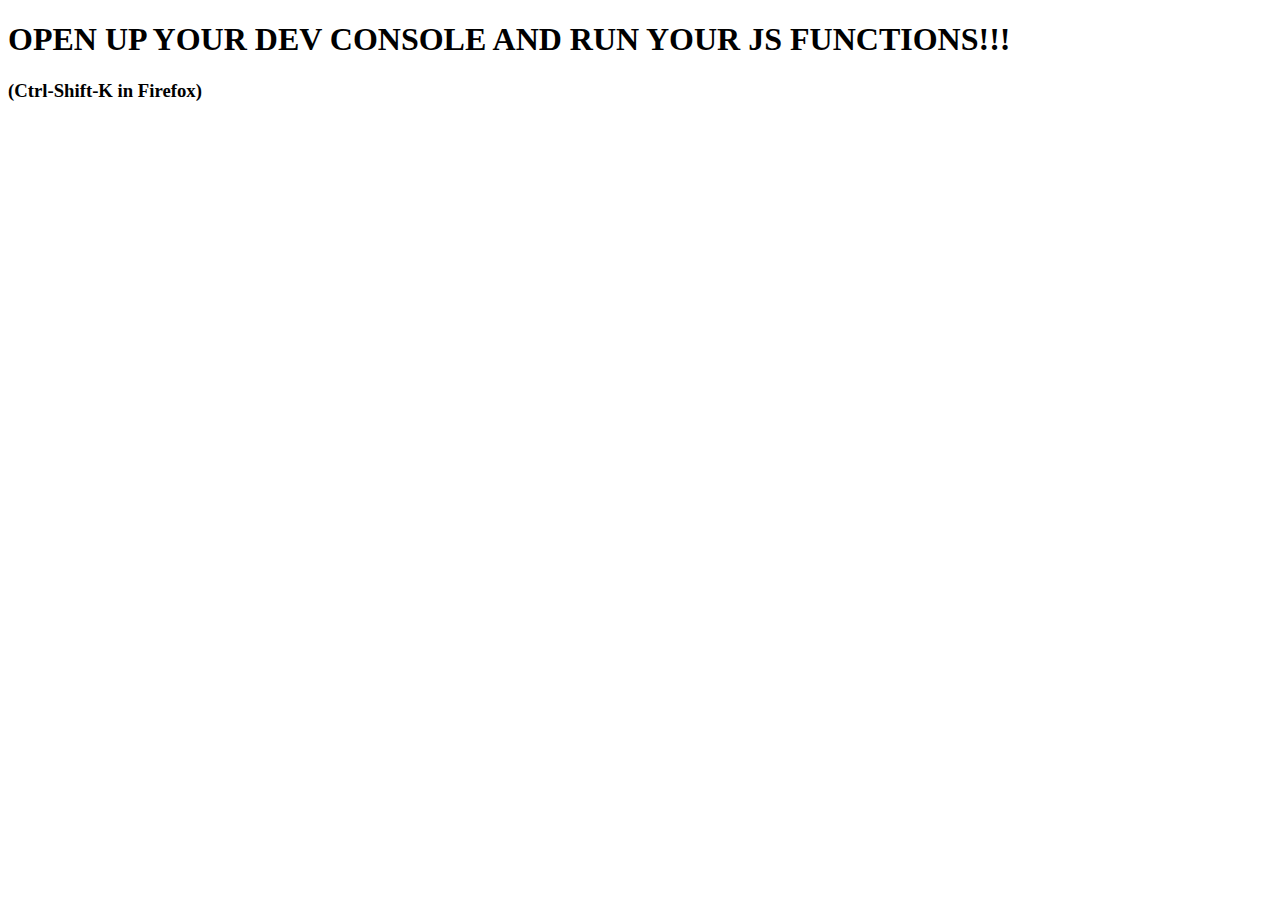
<file: 27_js/index.html>
<!DOCTYPE html>

<!--
     Team Phantom Tollbooth :: Clyde Sinclair, Fierce Dragon
     SoftDev pd0
     K27 -- Basic functions in JavaScript
     2022-02-03r
-->

<html lang="en">
  <!-- HTML file for intro JavaScript work -->

  <html>
    <head>
      <meta charset="utf-8"/>
      <title>JS work the first</title>
    </head>
    <body>
      <H1>OPEN UP YOUR DEV CONSOLE AND RUN YOUR JS FUNCTIONS!!!</H1>
      <h3>(Ctrl-Shift-K in Firefox)</h3>

      <script src="fibfac.js"></script>
    </body>
  </html>
</file>
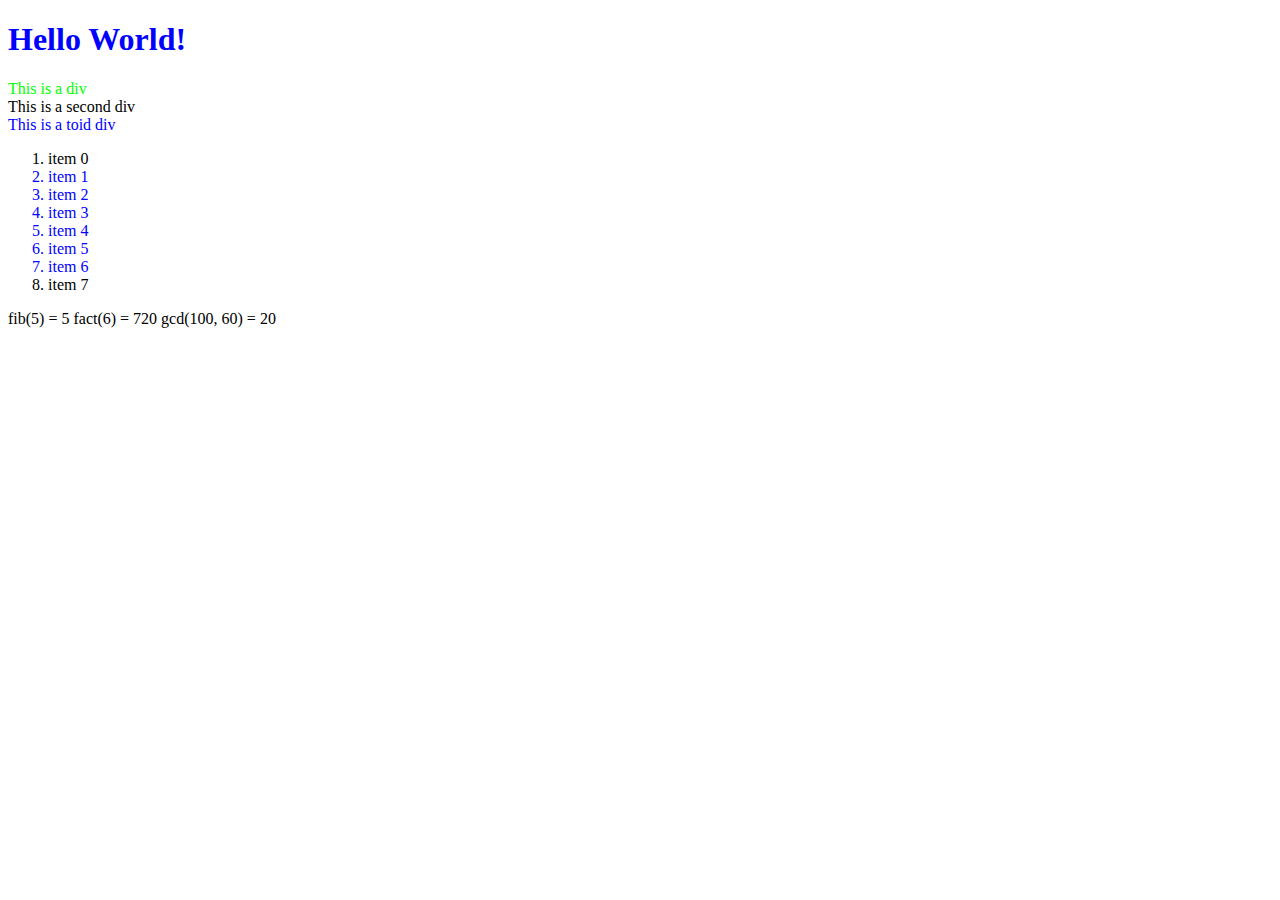
<file: 28_jsdom/index.html>
<!DOCTYPE html>

<!--
     Team Phantom Tollbooth :: Clyde Sinclair, Fierce Dragon
     SoftDev pd0
     K28 -- Manipulating the DOM
     2022-02-08t
   --------------------------------------------------
-->

<html lang="en">
  <!-- HTML file for exploring JavaScript interactions with the DOM -->

  <head>
    <meta charset="utf-8">
    <style>
      .red   {color : #ff0000;}
      .green {color : #00ff00;}
      .blue  {color : #0000ff;}
    </style>
  </head>

  <body>
    <h1 id="h" class="blue">Hello World!</h1>

    <div id="div1" class="green">This is a div</div>
    <div id="div2">This is a second div</div>
    <div class="blue">This is a toid div</div>

    <ol id="thelist">
      <li class="">item 0</li>
      <li class="green blue">item 1</li>
      <li class="green blue">item 2</li>
      <li class="red green blue">item 3</li>
      <li class="red green blue">item 4</li>
      <li class="green blue">item 5</li>
      <li class="green blue">item 6</li>
      <li class="">item 7</li>
    </ol>

    <script src="dommy_consolery.js"></script>

  </body>
</html>
</file>
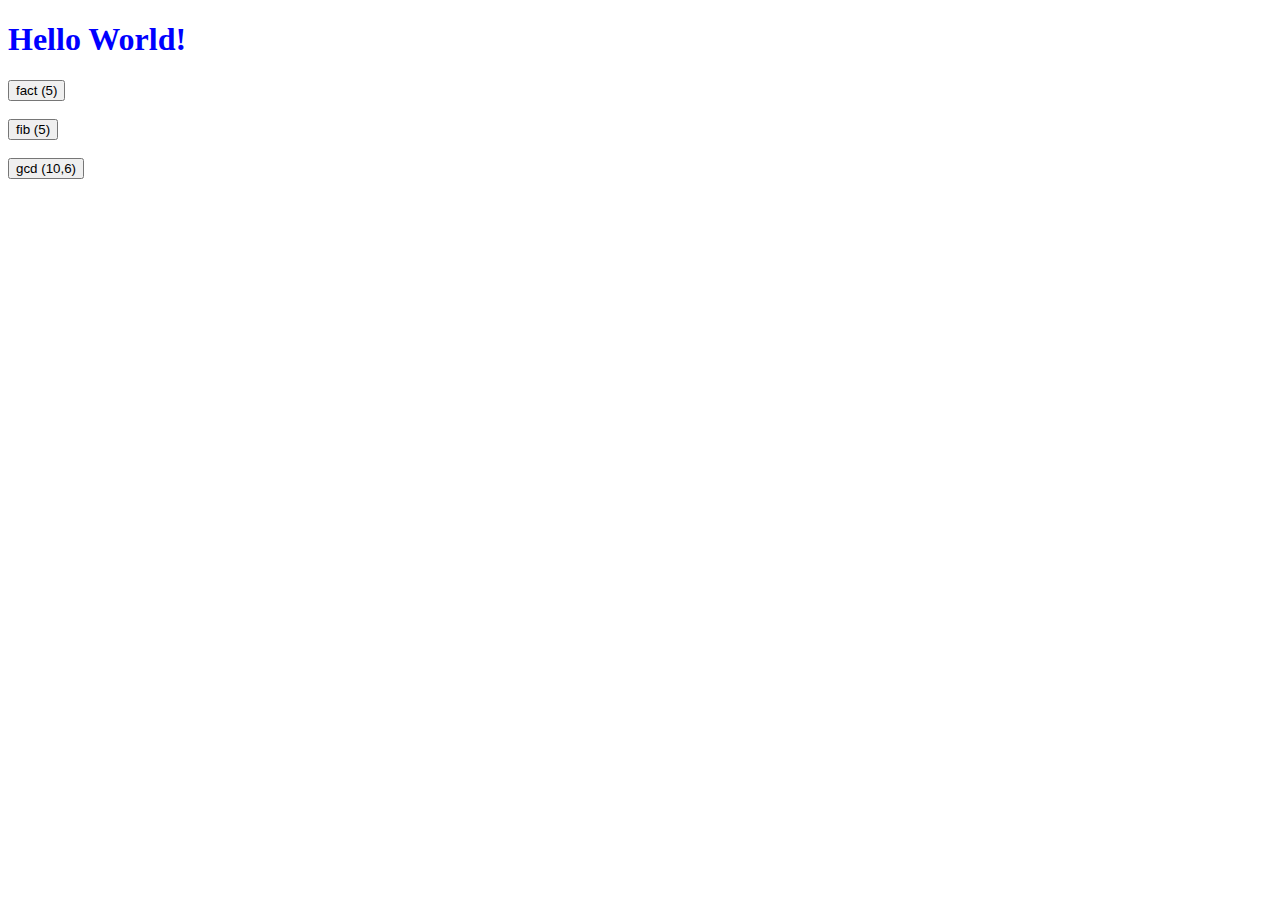
<file: 29_jsdom/index.html>
<!DOCTYPE html>

<!--
     Team Persons :: Justin Morrill, Cameron Nelson, Austin Ngan
     SoftDev pd2
     K29
     2022-02-9
   --------------------------------------------------
-->

<html lang="en">
  <!-- HTML file for exploring JavaScript interactions with the DOM -->

  <head>
    <meta charset="utf-8">
    <style>
      .red   {color : #ff0000;}
      .green {color : #00ff00;}
      .blue  {color : #0000ff;}
    </style>
  </head>

  <body>
    <h1 id="h" class="blue">Hello World!</h1>

	<button id="fact_button"> fact (5) </button> 
	<div id="fact_div"> </div>
	<br>
	<button id="fib_button"> fib (5) </button> 
	<div id="fib_div"> </div>
	<br>
	<button id="gcd_button"> gcd (10,6) </button> 
	<div id="gcd_div"> </div>

    <script src="dommy_consolery.js"></script>

  </body>
</html>
</file>
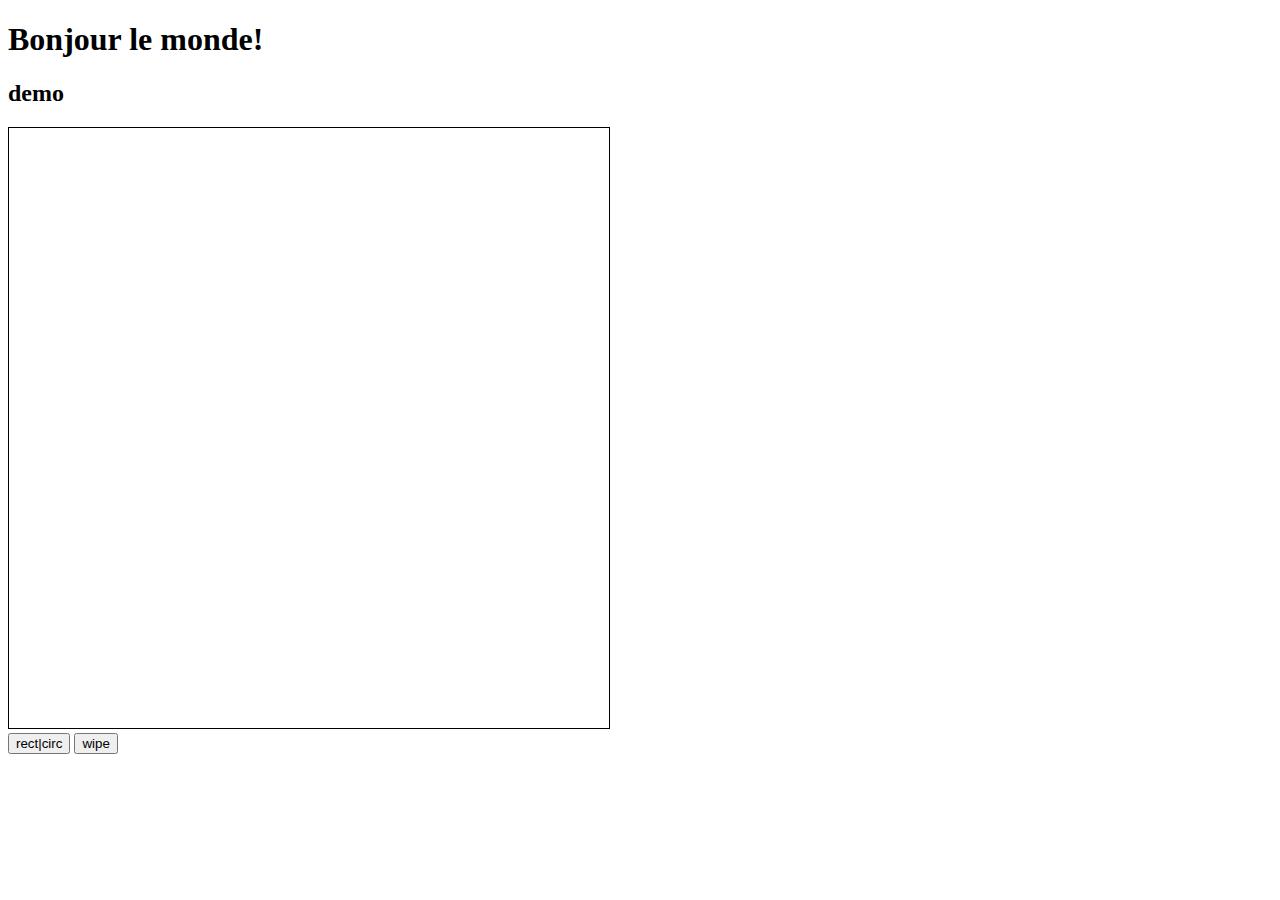
<file: 30_jsdraw/index.html>
<!DOCTYPE html>
<html lang="en">
<!-- 
Cameron Nelson, Austin Ngan
Softdev pd2
K30 -- canvas based JS drawing 
2022-2-14
-->

<head>
	<meta charset="utf-8"/>
	<title> basic JS canvas </title>
	
	<style>
		#slate { border: 1px solid black; }
	</style>
</head>

<body>
	<h1> Bonjour le monde! </h1>
	<h2> demo </h2>

	<div>
		<canvas height="600" width="600" id="slate">
		dis dat alt txt tho
		</canvas>
	</div>
	
	<button id="buttonToggle"> rect|circ </button>
	<button id="buttonClear"> wipe </button>
	
	<script src="clickdraw.js"></script>

</body>
</file>
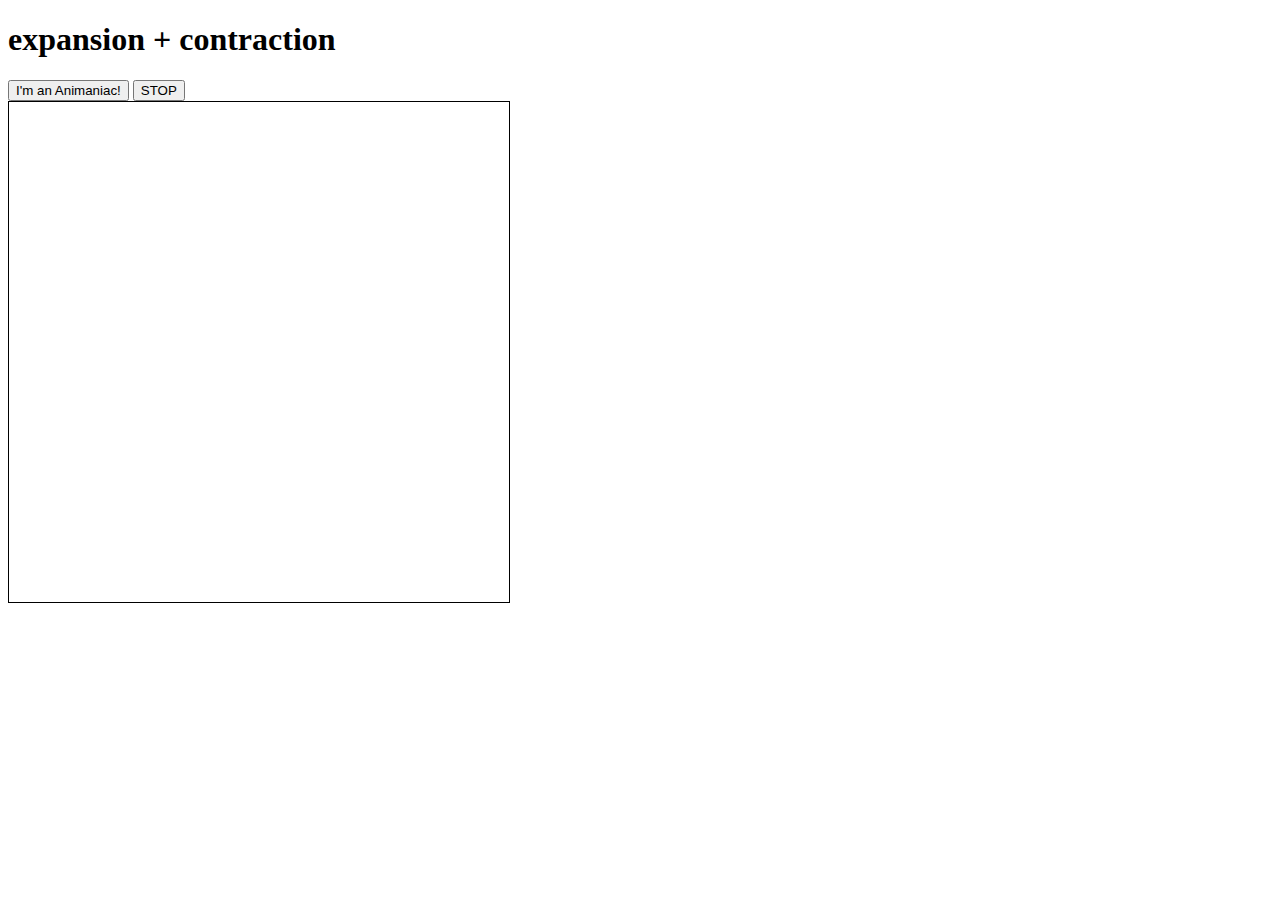
<file: 31_js-anim/index.html>
<!DOCTYPE html>
<html lang="en">
  <!-- Team Phantom Tollbooth :: Clyde Sinclair, Fierce Dragon
       SoftDev pd0
       K31 -- canvas based JS animation
       2022-02-15t

       HTML file for JavaScript canvas work
  -->

  <head>
    <meta charset="utf-8"/>
    <title>basic JS canvas work</title>
  </head>


  <head>
    <meta charset="utf-8"/>
    <title>The State of Animania</title>
  </head>

  <style>
    #playground { border: 1px solid black }
  </style>

  <h1>expansion + contraction</h1>

  <div>
    <button id="buttonCircle">
      I'm an Animaniac!
    </button>

    <button id="buttonStop">
      STOP
    </button>
  </div>

  <canvas width="500" height="500" id="playground">
  </canvas>

  <script src="animate.js"></script>

</html>
</file>
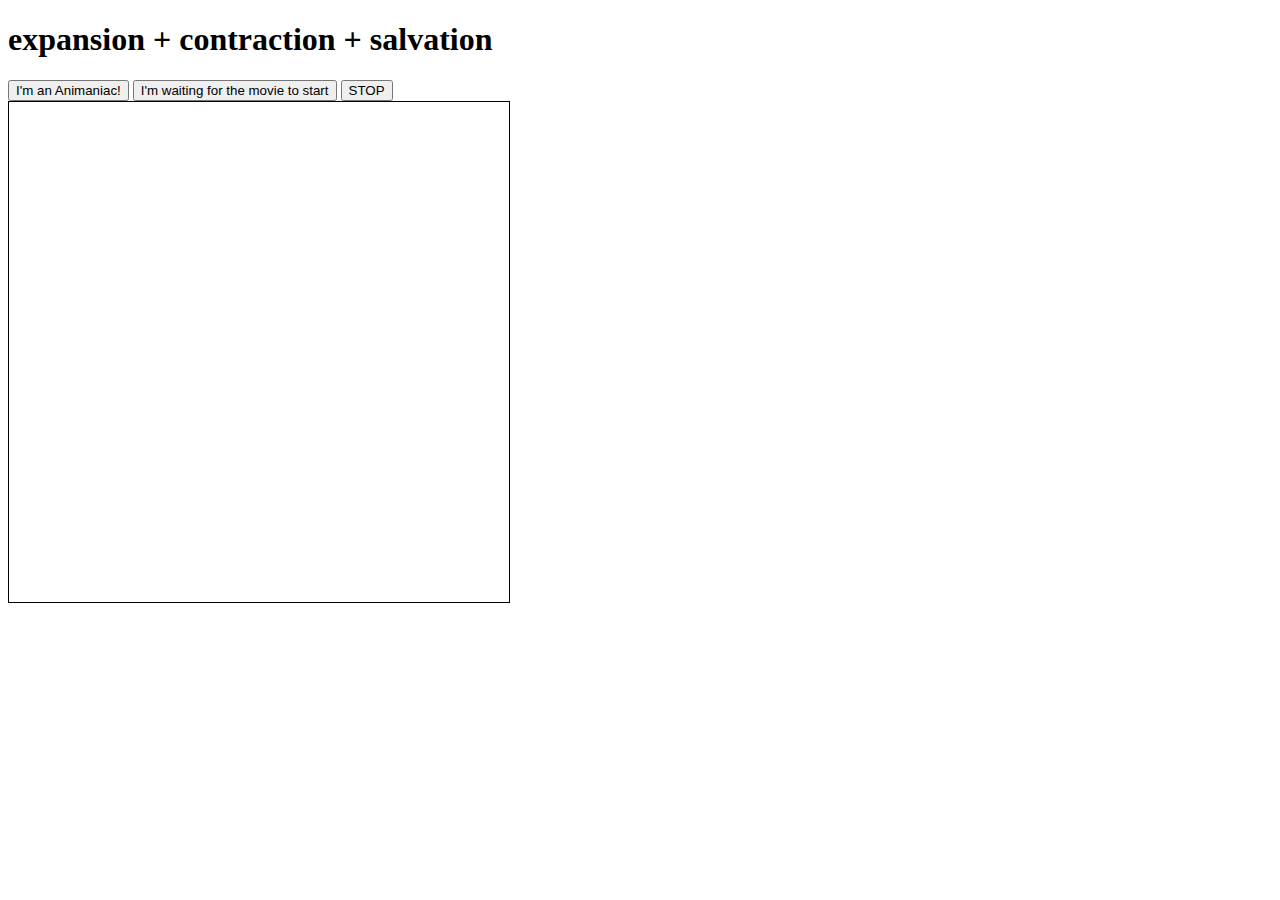
<file: 32_js-anim/index.html>
<!DOCTYPE html>
<html lang="en">
  <!-- Team Phantom Tollbooth -- Cameron Nelson, Jesse Xie
       SoftDev pd2
       K32 -- canvas based JS animation
       2022-02-17

       HTML file for JavaScript canvas work
  -->

  <head>
    <meta charset="utf-8"/>
    <title>basic JS canvas work</title>
  </head>


  <head>
    <meta charset="utf-8"/>
    <title>The State of Animania</title>
  </head>

  <style>
    #playground { border: 1px solid black }
  </style>

  <h1>expansion + contraction + salvation</h1>

  <div>
    <button id="buttonCircle">
      I'm an Animaniac!
    </button>
	<button id="buttonDVD">
	  I'm waiting for the movie to start
	</button>
    <button id="buttonStop">
      STOP
    </button>
  </div>

  <canvas width="500" height="500" id="playground">
  </canvas>

  <script src="animate.js"></script>

</html>
</file>
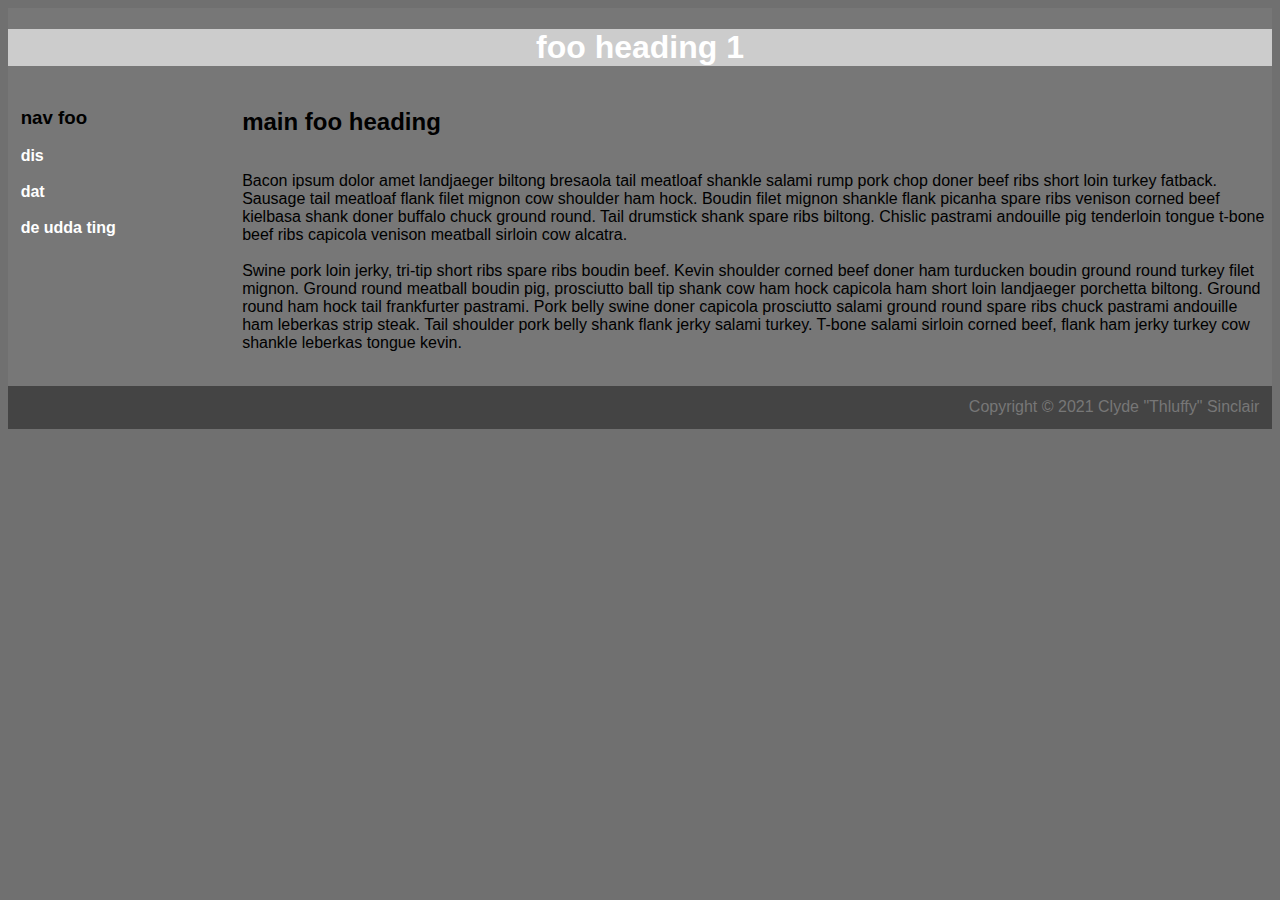
<file: 18_css/0_inline/index.html>
<!DOCTYPE html>
<html lang="en">
  <!-- Cameron Nelson
       SoftDev pd2
       K18 -- CSS basics
       2021-11-22

	 WORK FILE for CSS 	
  -->

  <head>
    <meta charset="utf-8"/>
    <title>foo title</title>
  </head>

  <body style="background-color:#707070;font-family:Arial;">
	<div style="display:flex;flex-direction:column;background-color:#777777;">
		<h1 style="padding:none;background-color:#cccccc;color:white;text-align:center;">foo heading 1</h1>
		<div style="display:flex;flex-direction:row;">
			<div style="display:flex;flex:2;flex-direction:column;padding-left:1%;padding-right:10%;">
				<h3>nav foo</h3>	
				<a style="text-decoration:none;font-weight:bold;color:white;" href="">dis</a><br>
				<a style="text-decoration:none;font-weight:bold;color:white;" href="">dat</a><br>
				<a style="text-decoration:none;font-weight:bold;color:white;" href="">de&nbsp;udda&nbsp;ting</a>
			</div>
			<div style="display:flex;flex-direction:column;">
				<h2>main foo heading</h2>
				<p>Bacon ipsum dolor amet landjaeger biltong bresaola tail meatloaf shankle salami rump pork chop doner beef ribs short loin turkey fatback. Sausage tail meatloaf flank filet mignon cow shoulder ham hock. Boudin filet mignon shankle flank picanha spare ribs venison corned beef kielbasa shank doner buffalo chuck ground round. Tail drumstick shank spare ribs biltong. Chislic pastrami andouille pig tenderloin tongue t-bone beef ribs capicola venison meatball sirloin cow alcatra.
				<br> <br>
				Swine pork loin jerky, tri-tip short ribs spare ribs boudin beef. Kevin shoulder corned beef doner ham turducken boudin ground round turkey filet mignon. Ground round meatball boudin pig, prosciutto ball tip shank cow ham hock capicola ham short loin landjaeger porchetta biltong. Ground round ham hock tail frankfurter pastrami. Pork belly swine doner capicola prosciutto salami ground round spare ribs chuck pastrami andouille ham leberkas strip steak. Tail shoulder pork belly shank flank jerky salami turkey. T-bone salami sirloin corned beef, flank ham jerky turkey cow shankle leberkas tongue kevin.
	
				<br>
				<br>
			</div>
		</div>
		<div style="display:flex;flex-direction:row-reverse;padding:1%;text-align:right;color:#777777;background-color:#444444;">
				<div> Copyright &copy; 2021 Clyde "Thluffy" Sinclair </div>
		</div>
	</div>
  </body>

</html>
</file>
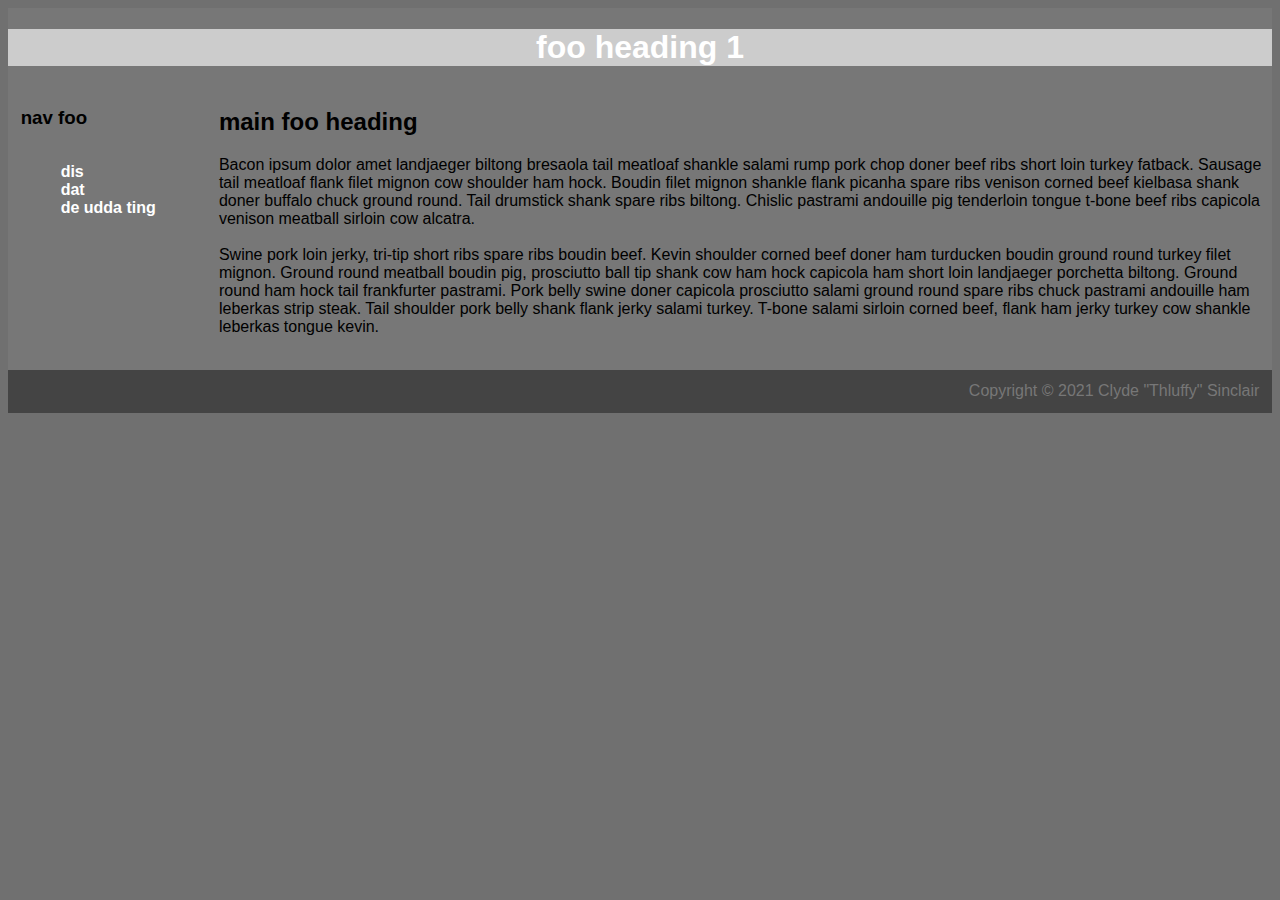
<file: 18_css/1_internal/index.html>
<!DOCTYPE html>
<html lang="en">
  <!-- Cameron Nelson	
       SoftDev pd2
       K18 -- CSS basics
       2021-11-22

	 WORK FILE for CSS 	
    -->

  <head>
    <meta charset="utf-8"/>
    <title>foo title</title>
	<style>
		.link {text-decoration:none;font-weight:bold;color:white;}
		.li_custom {list-style-type:none;margin:0;padding:0;}
		.footer {display:flex;flex-direction:row-reverse;padding:1%;text-align:right;color:#777777;background-color:#444444;}
		.navbar {display:flex;flex-direction:column;padding-left:1%;padding-right:5%;}
		.maindiv {display:flex;flex-direction:column;background-color:#777777;}
		body {background-color:#707070;font-family:Arial;}
		h1 {padding:none;background-color:#cccccc;color:white;text-align:center;}
		.sideways {display:flex;flex-direction:row;}
		.vertical {display:flex;flex-direction:column;}
	</style>
  </head>

  <body>
	<div class="maindiv">
    <h1>foo heading 1</h1>
	<div class="sideways">
	<div class="navbar">
    <h3>nav foo</h3>
    <ul>
      <li class="li_custom"><a class="link" href="">dis</a></li>
      <li class="li_custom"><a class="link" href="">dat</a></li>
      <li class="li_custom"><a class="link" href="">de&nbsp;udda&nbsp;ting</a></li>
    </ul>
	</div class="vertical">
	<div>
    <h2>main foo heading</h2>
				<p>Bacon ipsum dolor amet landjaeger biltong bresaola tail meatloaf shankle salami rump pork chop doner beef ribs short loin turkey fatback. Sausage tail meatloaf flank filet mignon cow shoulder ham hock. Boudin filet mignon shankle flank picanha spare ribs venison corned beef kielbasa shank doner buffalo chuck ground round. Tail drumstick shank spare ribs biltong. Chislic pastrami andouille pig tenderloin tongue t-bone beef ribs capicola venison meatball sirloin cow alcatra.
				<br> <br>
				Swine pork loin jerky, tri-tip short ribs spare ribs boudin beef. Kevin shoulder corned beef doner ham turducken boudin ground round turkey filet mignon. Ground round meatball boudin pig, prosciutto ball tip shank cow ham hock capicola ham short loin landjaeger porchetta biltong. Ground round ham hock tail frankfurter pastrami. Pork belly swine doner capicola prosciutto salami ground round spare ribs chuck pastrami andouille ham leberkas strip steak. Tail shoulder pork belly shank flank jerky salami turkey. T-bone salami sirloin corned beef, flank ham jerky turkey cow shankle leberkas tongue kevin.

	
      <br>
      <br>
	  </div>
	  </div>
	  <div class="footer">
      <div> Copyright &copy; 2021 Clyde "Thluffy" Sinclair </div>
	  </div>
	</div>
  </body>

</html>
</file>
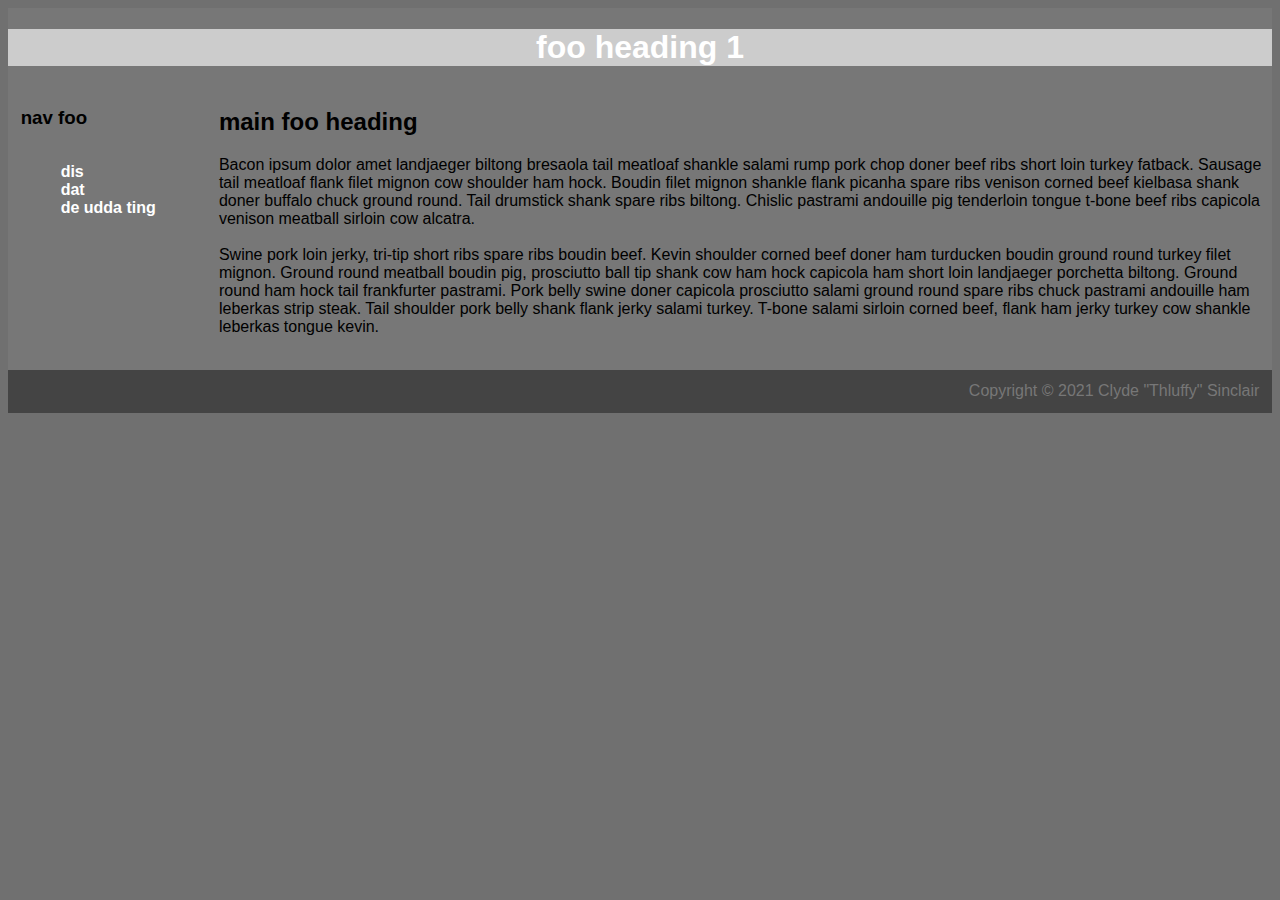
<file: 18_css/2_external/index.html>
<!DOCTYPE html>
<link rel="stylesheet" href="style.css" />
<html lang="en">
  <!-- Cameron Nelson	
       SoftDev pd2
       K18 -- CSS basics
       2021-11-22

	 WORK FILE for CSS 	
    -->

  <head>
    <meta charset="utf-8"/>
    <title>foo title</title>
  </head>

  <body>
	<div class="maindiv">
    <h1>foo heading 1</h1>
	<div class="sideways">
	<div class="navbar">
    <h3>nav foo</h3>
    <ul>
      <li class="li_custom"><a class="link" href="">dis</a></li>
      <li class="li_custom"><a class="link" href="">dat</a></li>
      <li class="li_custom"><a class="link" href="">de&nbsp;udda&nbsp;ting</a></li>
    </ul>
	</div class="vertical">
	<div>
    <h2>main foo heading</h2>
				<p>Bacon ipsum dolor amet landjaeger biltong bresaola tail meatloaf shankle salami rump pork chop doner beef ribs short loin turkey fatback. Sausage tail meatloaf flank filet mignon cow shoulder ham hock. Boudin filet mignon shankle flank picanha spare ribs venison corned beef kielbasa shank doner buffalo chuck ground round. Tail drumstick shank spare ribs biltong. Chislic pastrami andouille pig tenderloin tongue t-bone beef ribs capicola venison meatball sirloin cow alcatra.
				<br> <br>
				Swine pork loin jerky, tri-tip short ribs spare ribs boudin beef. Kevin shoulder corned beef doner ham turducken boudin ground round turkey filet mignon. Ground round meatball boudin pig, prosciutto ball tip shank cow ham hock capicola ham short loin landjaeger porchetta biltong. Ground round ham hock tail frankfurter pastrami. Pork belly swine doner capicola prosciutto salami ground round spare ribs chuck pastrami andouille ham leberkas strip steak. Tail shoulder pork belly shank flank jerky salami turkey. T-bone salami sirloin corned beef, flank ham jerky turkey cow shankle leberkas tongue kevin.

	
      <br>
      <br>
	  </div>
	  </div>
	  <div class="footer">
      <div> Copyright &copy; 2021 Clyde "Thluffy" Sinclair </div>
	  </div>
	</div>
  </body>

</html>
</file>
<file: 18_css/2_external/style.css>
.link {text-decoration:none;font-weight:bold;color:white;}
.li_custom {list-style-type:none;margin:0;padding:0;}
.footer {display:flex;flex-direction:row-reverse;padding:1%;text-align:right;color:#777777;background-color:#444444;}
.navbar {display:flex;flex-direction:column;padding-left:1%;padding-right:5%;}
.maindiv {display:flex;flex-direction:column;background-color:#777777;}
body {background-color:#707070;font-family:Arial;}
h1 {padding:none;background-color:#cccccc;color:white;text-align:center;}
.sideways {display:flex;flex-direction:row;}
.vertical {display:flex;flex-direction:column;}
</file>
